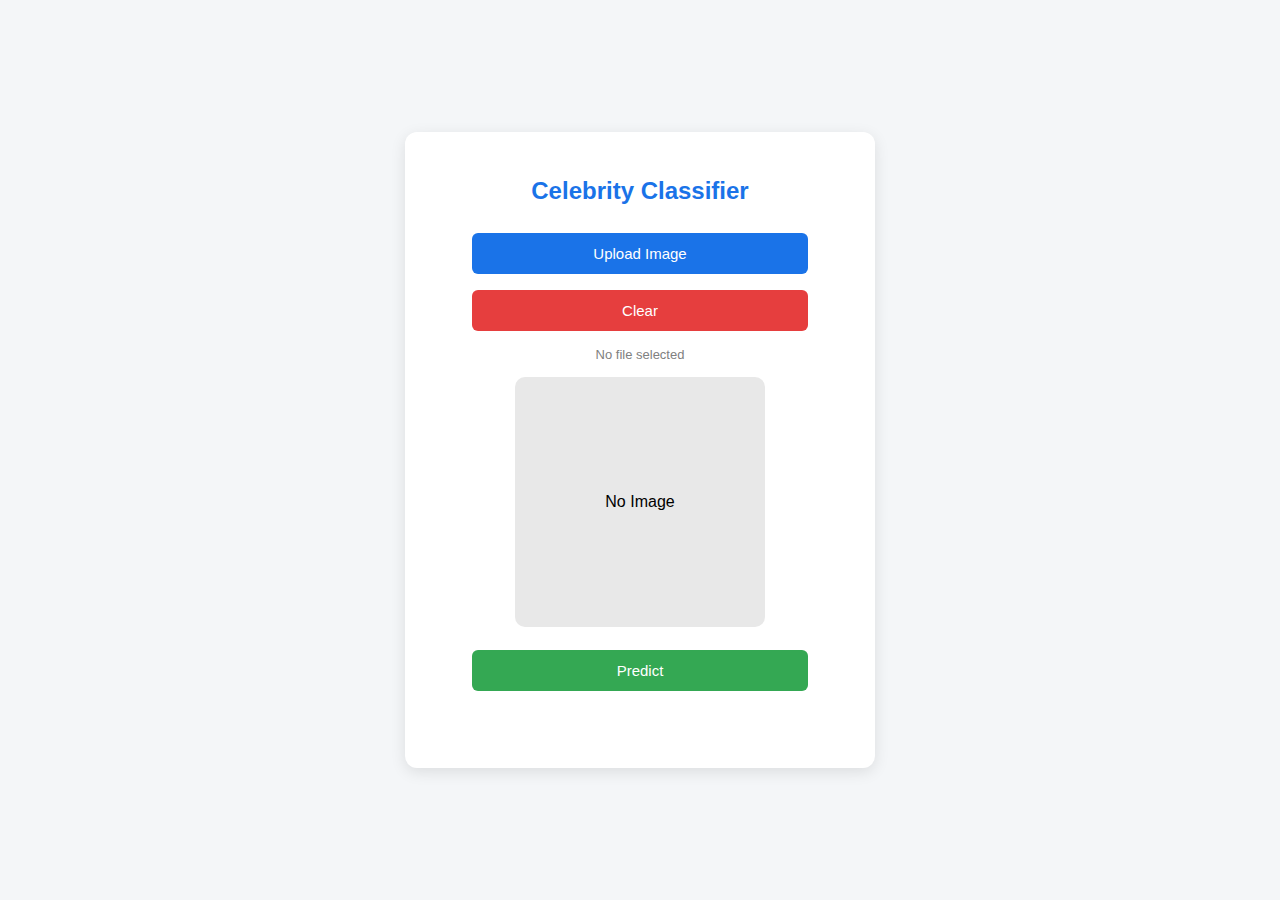
<file: index.html>
<!DOCTYPE html>
<html lang="en">
<head>
    <meta charset="UTF-8" />
    <meta name="viewport" content="width=device-width, initial-scale=1.0" />
    <title>Celebrity Classifier</title>

    <!-- Link CSS file -->
    <link rel="stylesheet" href="style.css">
</head>

 
 
<body>
    <div class="container">
        <h2>Celebrity Classifier</h2>

        <input type="file" id="imageInput" accept="image/*" hidden />

        <button class="btn" id="uploadBtn">Upload Image</button>
        <button class="btn" id="clearBtn">Clear</button>

        <div id="fileName">No file selected</div>

        <div id="imagePreview">No Image</div>

        <button class="btn" id="predictBtn">Predict</button>

        <div id="result"></div>
    </div>

   <!-- Link JS file -->
  <script src="script.js"></script>
</body>
</html>
</file>
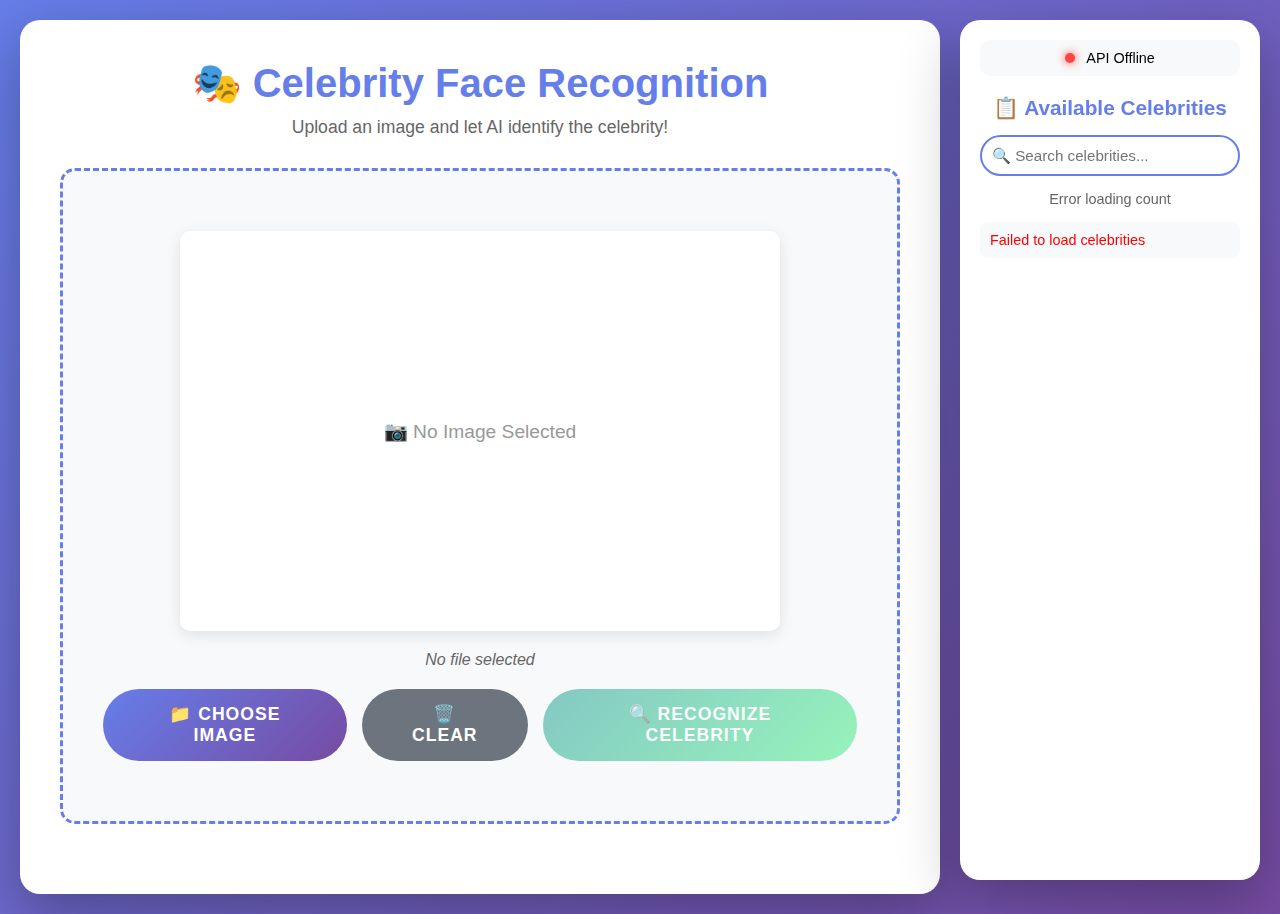
<file: improved_gui.html>
<!DOCTYPE html>
<html lang="en">
  <head>
    <meta charset="UTF-8" />
    <meta name="viewport" content="width=device-width, initial-scale=1.0" />
    <title>Celebrity Face Recognition</title>
    <style>
      * {
        margin: 0;
        padding: 0;
        box-sizing: border-box;
      }

      body {
        font-family: "Segoe UI", Tahoma, Geneva, Verdana, sans-serif;
        background: linear-gradient(135deg, #667eea 0%, #764ba2 100%);
        min-height: 100vh;
        padding: 20px;
      }

      .container {
        max-width: 1400px;
        margin: 0 auto;
        display: grid;
        grid-template-columns: 1fr 300px;
        gap: 20px;
      }

      .main-content {
        background: white;
        border-radius: 20px;
        padding: 40px;
        box-shadow: 0 20px 60px rgba(0, 0, 0, 0.3);
      }

      .sidebar {
        background: white;
        border-radius: 20px;
        padding: 20px;
        box-shadow: 0 20px 60px rgba(0, 0, 0, 0.3);
        max-height: calc(100vh - 40px);
        overflow-y: auto;
        position: sticky;
        top: 20px;
      }

      h1 {
        color: #667eea;
        text-align: center;
        margin-bottom: 10px;
        font-size: 2.5em;
      }

      .subtitle {
        text-align: center;
        color: #666;
        margin-bottom: 30px;
        font-size: 1.1em;
      }

      .upload-section {
        background: #f8f9fa;
        border: 3px dashed #667eea;
        border-radius: 15px;
        padding: 40px;
        text-align: center;
        margin-bottom: 30px;
        transition: all 0.3s ease;
      }

      .upload-section:hover {
        border-color: #764ba2;
        background: #f0f1ff;
      }

      .preview-container {
        width: 100%;
        max-width: 600px;
        height: 400px;
        margin: 20px auto;
        display: flex;
        align-items: center;
        justify-content: center;
        background: #fff;
        border-radius: 10px;
        overflow: hidden;
        box-shadow: 0 4px 15px rgba(0, 0, 0, 0.1);
      }

      .preview-container img {
        max-width: 100%;
        max-height: 100%;
        object-fit: contain;
      }

      .preview-placeholder {
        color: #999;
        font-size: 1.2em;
      }

      .button-group {
        display: flex;
        gap: 15px;
        justify-content: center;
        margin: 20px 0;
      }

      button {
        padding: 15px 40px;
        font-size: 1.1em;
        border: none;
        border-radius: 50px;
        cursor: pointer;
        transition: all 0.3s ease;
        font-weight: 600;
        text-transform: uppercase;
        letter-spacing: 1px;
      }

      .btn-primary {
        background: linear-gradient(135deg, #667eea 0%, #764ba2 100%);
        color: white;
      }

      .btn-primary:hover {
        transform: translateY(-2px);
        box-shadow: 0 10px 25px rgba(102, 126, 234, 0.4);
      }

      .btn-secondary {
        background: #6c757d;
        color: white;
      }

      .btn-secondary:hover {
        background: #5a6268;
        transform: translateY(-2px);
      }

      .btn-success {
        background: linear-gradient(135deg, #11998e 0%, #38ef7d 100%);
        color: white;
      }

      .btn-success:hover {
        transform: translateY(-2px);
        box-shadow: 0 10px 25px rgba(56, 239, 125, 0.4);
      }

      button:disabled {
        opacity: 0.5;
        cursor: not-allowed;
      }

      .file-name {
        margin: 15px 0;
        color: #666;
        font-style: italic;
      }

      .results-section {
        margin-top: 30px;
      }

      .result-card {
        background: linear-gradient(135deg, #f5f7fa 0%, #c3cfe2 100%);
        border-radius: 15px;
        padding: 25px;
        margin-bottom: 20px;
        box-shadow: 0 5px 15px rgba(0, 0, 0, 0.1);
        animation: slideIn 0.5s ease;
      }

      @keyframes slideIn {
        from {
          opacity: 0;
          transform: translateY(20px);
        }
        to {
          opacity: 1;
          transform: translateY(0);
        }
      }

      .result-card h3 {
        color: #667eea;
        margin-bottom: 15px;
        font-size: 1.5em;
      }

      .prediction-main {
        font-size: 1.8em;
        font-weight: bold;
        color: #333;
        margin: 15px 0;
      }

      .confidence-bar {
        background: #e0e0e0;
        border-radius: 10px;
        height: 30px;
        margin: 10px 0;
        overflow: hidden;
      }

      .confidence-fill {
        background: linear-gradient(90deg, #11998e 0%, #38ef7d 100%);
        height: 100%;
        display: flex;
        align-items: center;
        justify-content: center;
        color: white;
        font-weight: bold;
        transition: width 1s ease;
      }

      .top-predictions {
        margin-top: 20px;
        padding: 15px;
        background: white;
        border-radius: 10px;
      }

      .top-predictions h4 {
        color: #667eea;
        margin-bottom: 10px;
      }

      .prediction-item {
        display: flex;
        justify-content: space-between;
        padding: 10px;
        margin: 5px 0;
        background: #f8f9fa;
        border-radius: 5px;
        border-left: 4px solid #667eea;
      }

      .error-message {
        background: #fee;
        color: #c33;
        padding: 15px;
        border-radius: 10px;
        border-left: 4px solid #c33;
      }

      .success-message {
        background: #efe;
        color: #3c3;
        padding: 15px;
        border-radius: 10px;
        border-left: 4px solid #3c3;
      }

      .loading {
        text-align: center;
        padding: 20px;
      }

      .spinner {
        border: 4px solid #f3f3f3;
        border-top: 4px solid #667eea;
        border-radius: 50%;
        width: 50px;
        height: 50px;
        animation: spin 1s linear infinite;
        margin: 20px auto;
      }

      @keyframes spin {
        0% {
          transform: rotate(0deg);
        }
        100% {
          transform: rotate(360deg);
        }
      }

      /* Sidebar Styles */
      .sidebar h2 {
        color: #667eea;
        font-size: 1.3em;
        margin-bottom: 15px;
        text-align: center;
      }

      .search-box {
        width: 100%;
        padding: 10px;
        border: 2px solid #667eea;
        border-radius: 25px;
        margin-bottom: 15px;
        font-size: 0.95em;
        outline: none;
      }

      .search-box:focus {
        border-color: #764ba2;
        box-shadow: 0 0 10px rgba(102, 126, 234, 0.3);
      }

      .celeb-count {
        text-align: center;
        color: #666;
        margin-bottom: 15px;
        font-size: 0.9em;
      }

      .celebrity-list {
        list-style: none;
      }

      .celebrity-item {
        padding: 10px;
        margin: 5px 0;
        background: #f8f9fa;
        border-radius: 8px;
        cursor: pointer;
        transition: all 0.3s ease;
        font-size: 0.9em;
      }

      .celebrity-item:hover {
        background: linear-gradient(135deg, #667eea 0%, #764ba2 100%);
        color: white;
        transform: translateX(5px);
      }

      .celebrity-item.hidden {
        display: none;
      }

      .no-results {
        text-align: center;
        color: #999;
        padding: 20px;
        font-style: italic;
      }

      .status-indicator {
        display: inline-block;
        width: 10px;
        height: 10px;
        border-radius: 50%;
        margin-right: 8px;
      }

      .status-online {
        background: #38ef7d;
        box-shadow: 0 0 10px #38ef7d;
      }

      .status-offline {
        background: #ff4444;
        box-shadow: 0 0 10px #ff4444;
      }

      .api-status {
        text-align: center;
        padding: 10px;
        margin-bottom: 20px;
        background: #f8f9fa;
        border-radius: 10px;
        font-size: 0.9em;
      }

      @media (max-width: 1200px) {
        .container {
          grid-template-columns: 1fr;
        }

        .sidebar {
          position: relative;
          max-height: 400px;
        }
      }

      @media (max-width: 768px) {
        .main-content {
          padding: 20px;
        }

        h1 {
          font-size: 1.8em;
        }

        .button-group {
          flex-direction: column;
        }

        button {
          width: 100%;
        }
      }
    </style>
  </head>
  <body>
    <div class="container">
      <!-- Main Content -->
      <div class="main-content">
        <h1>🎭 Celebrity Face Recognition</h1>
        <p class="subtitle">
          Upload an image and let AI identify the celebrity!
        </p>

        <div class="upload-section">
          <div class="preview-container" id="imagePreview">
            <div class="preview-placeholder">📷 No Image Selected</div>
          </div>

          <div class="file-name" id="fileName">No file selected</div>

          <input
            type="file"
            id="imageInput"
            accept="image/*"
            style="display: none"
          />

          <div class="button-group">
            <button class="btn-primary" id="uploadBtn">📁 Choose Image</button>
            <button class="btn-secondary" id="clearBtn">🗑️ Clear</button>
            <button class="btn-success" id="predictBtn" disabled>
              🔍 Recognize Celebrity
            </button>
          </div>
        </div>

        <div class="results-section" id="result"></div>
      </div>

      <!-- Sidebar -->
      <div class="sidebar">
        <div class="api-status" id="apiStatus">
          <span class="status-indicator status-offline"></span>
          Checking API...
        </div>

        <h2>📋 Available Celebrities</h2>

        <input
          type="text"
          class="search-box"
          id="searchBox"
          placeholder="🔍 Search celebrities..."
        />

        <div class="celeb-count" id="celebCount">Loading...</div>

        <ul class="celebrity-list" id="celebrityList">
          <li class="celebrity-item">Loading celebrities...</li>
        </ul>
      </div>
    </div>

    <script>
      const uploadBtn = document.getElementById("uploadBtn");
      const clearBtn = document.getElementById("clearBtn");
      const imageInput = document.getElementById("imageInput");
      const imagePreview = document.getElementById("imagePreview");
      const fileName = document.getElementById("fileName");
      const predictBtn = document.getElementById("predictBtn");
      const resultDiv = document.getElementById("result");
      const searchBox = document.getElementById("searchBox");
      const celebrityList = document.getElementById("celebrityList");
      const celebCount = document.getElementById("celebCount");
      const apiStatus = document.getElementById("apiStatus");

      let selectedFile = null;
      let allCelebrities = [];

      // API URLs
      const API_BASE = "http://127.0.0.1:8000";
      const PREDICT_URL = `${API_BASE}/predict`;
      const CELEBRITIES_URL = `${API_BASE}/celebrities`;
      const HEALTH_URL = `${API_BASE}/health`;

      // Check API health on load
      async function checkAPIHealth() {
        try {
          const response = await fetch(HEALTH_URL);
          const data = await response.json();

          if (data.status === "healthy") {
            apiStatus.innerHTML = `
                        <span class="status-indicator status-online"></span>
                        API Online - ${data.device.toUpperCase()}
                    `;
          } else {
            throw new Error("API not healthy");
          }
        } catch (error) {
          apiStatus.innerHTML = `
                    <span class="status-indicator status-offline"></span>
                    API Offline
                `;
        }
      }

      // Load celebrities list
      async function loadCelebrities() {
        try {
          const response = await fetch(CELEBRITIES_URL);
          const data = await response.json();

          allCelebrities = data.celebrities;
          displayCelebrities(allCelebrities);
          celebCount.textContent = `Total: ${data.total_celebrities} celebrities`;
        } catch (error) {
          celebrityList.innerHTML =
            '<li class="celebrity-item" style="color: red;">Failed to load celebrities</li>';
          celebCount.textContent = "Error loading count";
        }
      }

      // Display celebrities
      function displayCelebrities(celebrities) {
        if (celebrities.length === 0) {
          celebrityList.innerHTML =
            '<div class="no-results">No celebrities found</div>';
          return;
        }

        celebrityList.innerHTML = celebrities
          .map(
            (celeb, index) =>
              `<li class="celebrity-item" data-name="${celeb.toLowerCase()}">
                    ${index + 1}. ${celeb}
                </li>`
          )
          .join("");
      }

      // Search functionality
      searchBox.addEventListener("input", (e) => {
        const searchTerm = e.target.value.toLowerCase();
        const items = document.querySelectorAll(".celebrity-item");

        let visibleCount = 0;
        items.forEach((item) => {
          const name = item.getAttribute("data-name");
          if (name && name.includes(searchTerm)) {
            item.classList.remove("hidden");
            visibleCount++;
          } else {
            item.classList.add("hidden");
          }
        });

        celebCount.textContent = `Showing: ${visibleCount} of ${allCelebrities.length} celebrities`;
      });

      // Upload button
      uploadBtn.onclick = () => imageInput.click();

      // File selection
      imageInput.onchange = (event) => {
        const file = event.target.files[0];
        if (!file) return;

        selectedFile = file;
        fileName.textContent = `Selected: ${file.name}`;
        predictBtn.disabled = false;

        const reader = new FileReader();
        reader.onload = () => {
          imagePreview.innerHTML = `<img src="${reader.result}" alt="Preview" />`;
        };
        reader.readAsDataURL(file);
      };

      // Clear button
      clearBtn.onclick = () => {
        selectedFile = null;
        imagePreview.innerHTML =
          '<div class="preview-placeholder">📷 No Image Selected</div>';
        fileName.textContent = "No file selected";
        resultDiv.innerHTML = "";
        imageInput.value = "";
        predictBtn.disabled = true;
      };

      // Predict button
      predictBtn.onclick = async () => {
        if (!selectedFile) {
          resultDiv.innerHTML =
            '<div class="error-message">Please upload an image first.</div>';
          return;
        }

        resultDiv.innerHTML = `
                <div class="loading">
                    <div class="spinner"></div>
                    <p>Analyzing image...</p>
                </div>
            `;

        const formData = new FormData();
        formData.append("file", selectedFile);

        try {
          const response = await fetch(PREDICT_URL, {
            method: "POST",
            body: formData,
          });

          const data = await response.json();

          if (data.success && data.faces && data.faces.length > 0) {
            displayResults(data);
          } else if (!data.success) {
            resultDiv.innerHTML = `
                        <div class="error-message">
                            ${data.message || "No face detected in the image."}
                        </div>
                    `;
          } else {
            resultDiv.innerHTML =
              '<div class="error-message">Unexpected response from server.</div>';
          }
        } catch (error) {
          console.error("Error:", error);
          resultDiv.innerHTML = `
                    <div class="error-message">
                        Error connecting to backend: ${error.message}
                    </div>
                `;
        }
      };

      // Display results
      function displayResults(data) {
        const CONFIDENCE_THRESHOLD = 0.85; // 85% threshold
        let hasHighConfidenceFaces = false;
        let resultHTML = "";

        // Check if any faces meet the confidence threshold
        data.faces.forEach((face) => {
          if (face.prediction.confidence >= CONFIDENCE_THRESHOLD) {
            hasHighConfidenceFaces = true;
          }
        });

        if (!hasHighConfidenceFaces) {
          resultDiv.innerHTML = `
                    <div class="error-message">
                        ⚠️ No confident predictions found. All predictions are below 85% confidence threshold.
                        <br><br>
                        <strong>Possible reasons:</strong>
                        <ul style="margin-top: 10px; text-align: left;">
                            <li>The person is not in our celebrity database</li>
                            <li>The image quality is too low</li>
                            <li>The face is partially obscured or at a bad angle</li>
                            <li>Poor lighting conditions</li>
                        </ul>
                        <p style="margin-top: 15px;">Please try another image with a clear, well-lit face.</p>
                    </div>
                `;
          return;
        }

        resultHTML = `
                <div class="success-message">
                    ✅ Successfully detected ${data.num_faces_detected} face(s)!
                </div>
            `;

        data.faces.forEach((face) => {
          const confidence = (face.prediction.confidence * 100).toFixed(2);
          const detectionConf = (face.detection_confidence * 100).toFixed(2);

          // Only show faces with confidence >= 85%
          if (face.prediction.confidence >= CONFIDENCE_THRESHOLD) {
            resultHTML += `
                        <div class="result-card">
                            <h3>👤 Face ${face.face_index + 1}</h3>
                            
                            <div class="prediction-main">
                                🎬 ${face.prediction.celebrity_name}
                            </div>
                            
                            <div>
                                <strong>Recognition Confidence:</strong>
                                <div class="confidence-bar">
                                    <div class="confidence-fill" style="width: ${confidence}%">
                                        ${confidence}%
                                    </div>
                                </div>
                            </div>
                            
                            <div style="margin-top: 10px;">
                                <strong>Face Detection Confidence:</strong> ${detectionConf}%
                            </div>
                            
                            <div class="top-predictions">
                                <h4>🏆 Top 3 Predictions:</h4>
                                ${face.top_3_predictions
                                  .map(
                                    (pred, idx) => `
                                    <div class="prediction-item">
                                        <span>${idx + 1}. ${
                                      pred.celebrity_name
                                    }</span>
                                        <span><strong>${(
                                          pred.confidence * 100
                                        ).toFixed(2)}%</strong></span>
                                    </div>
                                `
                                  )
                                  .join("")}
                            </div>
                        </div>
                    `;
          } else {
            // Show message for low confidence faces
            resultHTML += `
                        <div class="result-card" style="opacity: 0.7;">
                            <h3>👤 Face ${face.face_index + 1}</h3>
                            <div class="error-message" style="margin: 15px 0;">
                                ⚠️ Confidence too low (${confidence}%) - Prediction hidden
                                <br>
                                <small>Minimum required: 85%</small>
                            </div>
                        </div>
                    `;
          }
        });

        resultDiv.innerHTML = resultHTML;
      }

      // Initialize on page load
      window.onload = () => {
        checkAPIHealth();
        loadCelebrities();
      };
    </script>
  </body>
</html>
</file>
<file: style.css>
body {
    font-family: Arial, sans-serif;
    background: #f4f6f8;
    margin: 0;
    padding: 0;
    display: flex;
    justify-content: center;
    align-items: center;
    height: 100vh;
}

.container {
    background: white;
    width: 420px;
    padding: 25px;
    border-radius: 12px;
    box-shadow: 0 4px 15px rgba(0, 0, 0, 0.1);
    text-align: center;
}

h2 {
    color: #1a73e8;
    margin-bottom: 20px;
}

#imagePreview {
    width: 250px;
    height: 250px;
    background: #e8e8e8;
    border-radius: 10px;
    display: flex;
    justify-content: center;
    align-items: center;
    overflow: hidden;
    margin: 15px auto;
}

#imagePreview img {
    width: 100%;
    height: 100%;
    object-fit: cover;
}

.btn {
    width: 80%;
    padding: 12px;
    margin: 8px 0;
    border: none;
    border-radius: 6px;
    font-size: 15px;
    cursor: pointer;
    color: white;
}

#uploadBtn { background: #1a73e8; }
#predictBtn { background: #34a853; }
#clearBtn { background: #e63e3e; }

#result {
    margin-top: 20px;
    font-size: 18px;
    color: #333;
    min-height: 24px;
}

#fileName {
    font-size: 13px;
    color: gray;
    margin-top: 8px;
}
</file>
